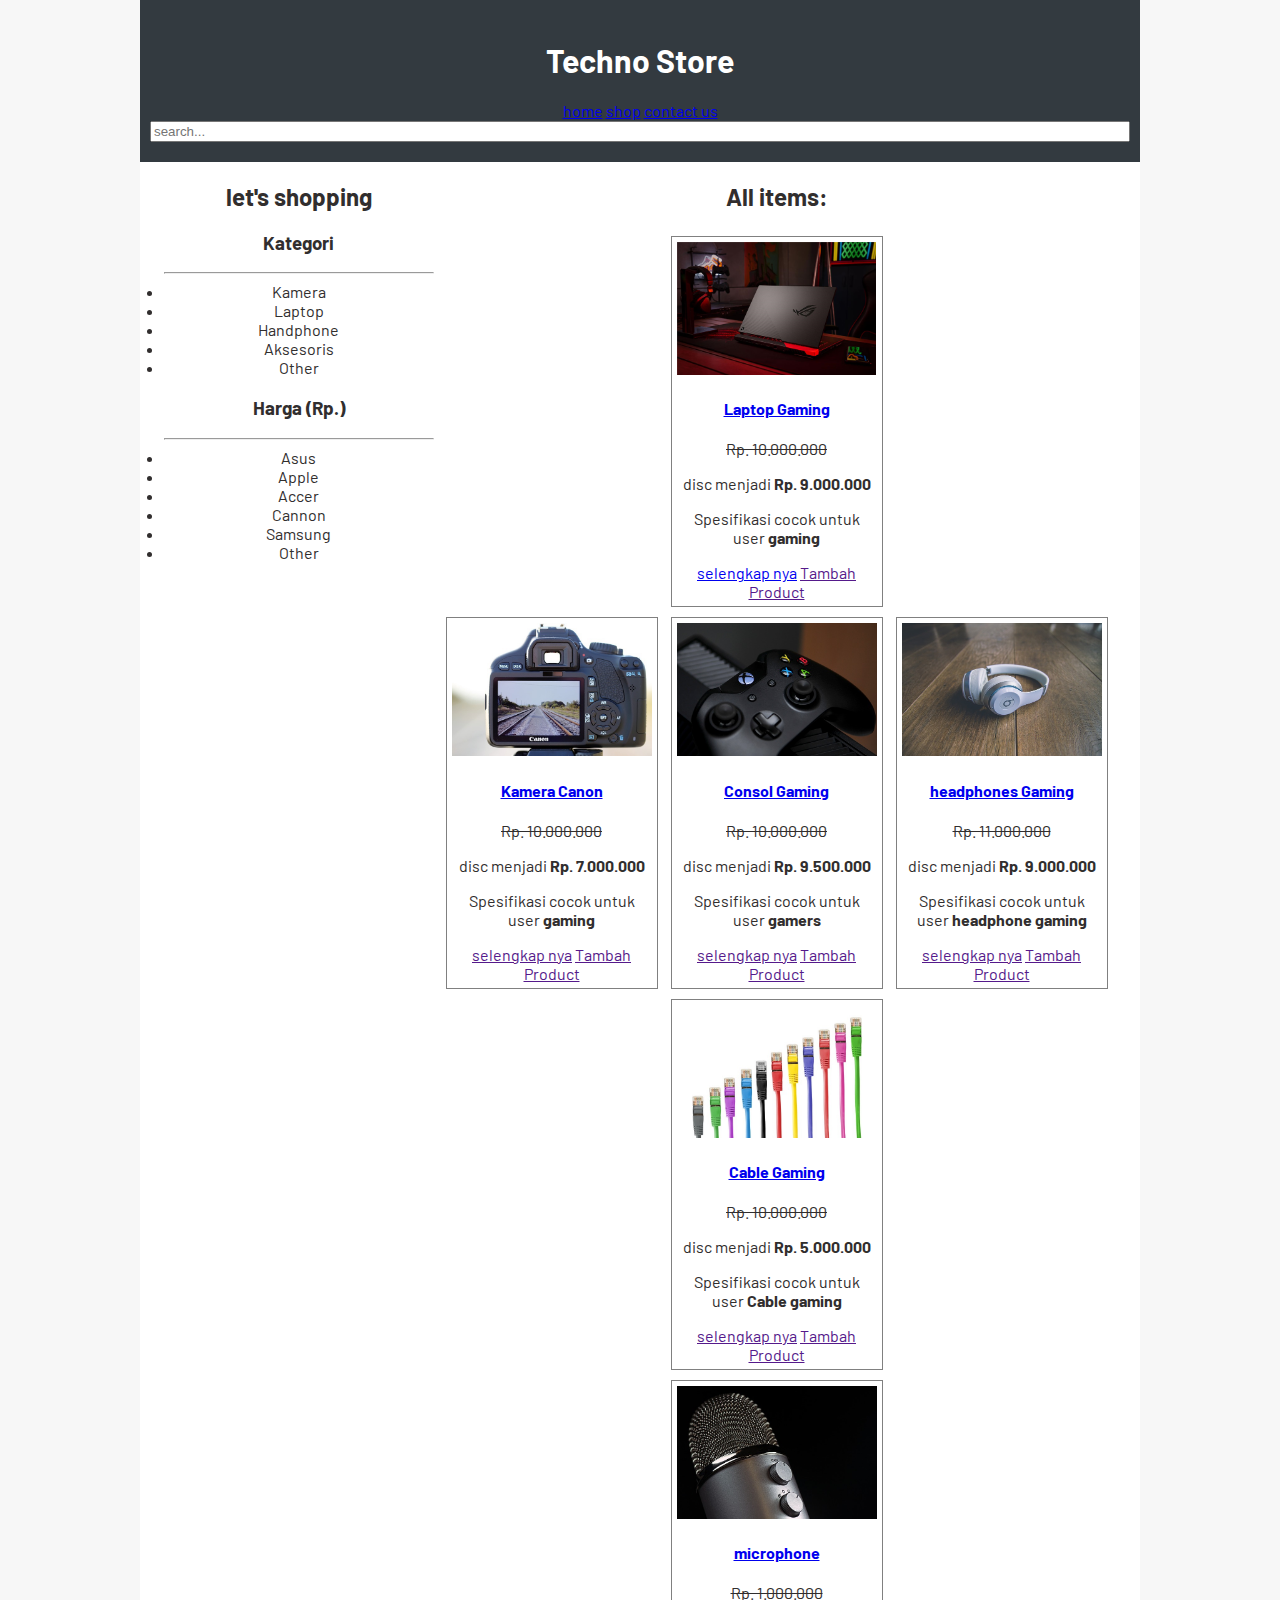
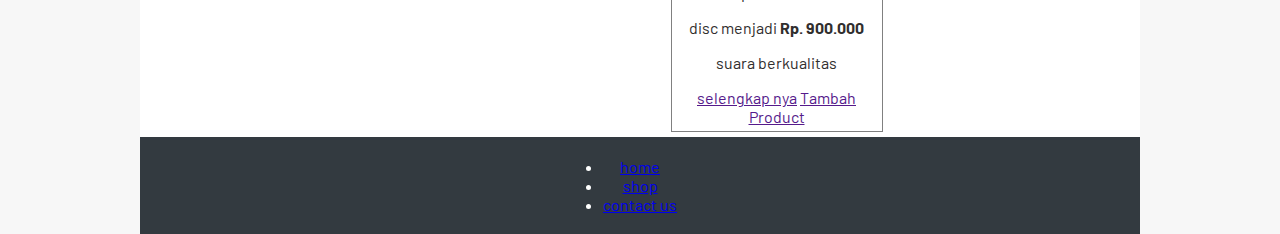
<file: day_3_projek_html/index.html>
<!DOCTYPE html>
<html lang="en">
  <head>
    <meta charset="UTF-8" />
    <meta name="viewport" content="width=device-width, initial-scale=1.0" />
    <title>Wins Store</title>
    <link rel="preconnect" href="https://fonts.googleapis.com" />
    <link rel="preconnect" href="https://fonts.gstatic.com" crossorigin />
    <link
      href="https://fonts.googleapis.com/css2?family=Barlow:wght@100&family=Poppins:ital,wght@1,800&display=swap"
      rel="stylesheet"
    />
    <link rel="stylesheet" href="style.css" />
  </head>
  <body>
    <!-- bikin navbar -->
    <header>
      <h1>Techno Store</h1>
      <nav>
        <ul>
          <li><a href="index.html">home</a></li>
          <li><a href="product-detail.html">shop</a></li>
          <li><a href="contact.html">contact us</a></li>
        </ul>
      </nav>
      <input type="search" placeholder="search..." />
    </header>

    <!-- bikin file di samping kiri atau kanan -->
    <aside>
      <h2>let's shopping</h2>
      <!-- menyeleksi kodingan -->
      <section>
        <h3>Kategori</h3>
        <hr />
        <ul>
          <li>Kamera</li>
          <li>Laptop</li>
          <li>Handphone</li>
          <li>Aksesoris</li>
          <li>Other</li>
        </ul>
      </section>
      <!-- akhir -->
      <section>
        <h3>Harga <span>(Rp.)</span></h3>
        <hr />
        <ul>
          <li>Asus</li>
          <li>Apple</li>
          <li>Accer</li>
          <li>Cannon</li>
          <li>Samsung</li>
          <li>Other</li>
        </ul>
      </section>
    </aside>

    <!-- konten -->
    <main>
      <h2>All items:</h2>
      <div class="product">
        <a href="product-detail.html">
          <img src="images/laptop.jpg" alt="laptop gaming" />
        </a>
        <h4><a href="product-detail.html">Laptop Gaming</a></h4>
        <p><del>Rp. 10.000.000</del></p>
        <p>disc menjadi <b>Rp. 9.000.000</b></p>
        <p>Spesifikasi cocok untuk user <b>gaming</b></p>
        <a href="product-detail.html">selengkap nya</a>
        <a href="">Tambah Product</a>
        <br />
      </div>
      <br />

      <div class="product">
        <a href="product-detail.html">
          <img src="images/camera.jpg" alt="kamera" />
        </a>
        <h4><a href="product-detail.html">Kamera Canon</a></h4>
        <p><del>Rp. 10.000.000</del></p>
        <p>disc menjadi <b>Rp. 7.000.000</b></p>
        <p>Spesifikasi cocok untuk user <b>gaming</b></p>
        <a href="">selengkap nya</a>
        <a href="">Tambah Product</a>
        <br />
      </div>

      <div class="product">
        <a href="product-detail.html">
          <img src="images/controller.jpg" alt="consol gaming" />
        </a>
        <h4><a href="product-detail.html">Consol Gaming</a></h4>
        <p><del>Rp. 10.000.000</del></p>
        <p>disc menjadi <b>Rp. 9.500.000</b></p>
        <p>Spesifikasi cocok untuk user <b>gamers</b></p>
        <a href="">selengkap nya</a>
        <a href="">Tambah Product</a>
      </div>

      <div class="product">
        <a href="product-detail.html">
          <img src="images/headphones.jpg" alt="headphones gaming" />
        </a>
        <h4><a href="product-detail.html">headphones Gaming</a></h4>
        <p><del>Rp. 11.000.000</del></p>
        <p>disc menjadi <b>Rp. 9.000.000</b></p>
        <p>Spesifikasi cocok untuk user <b>headphone gaming</b></p>
        <a href="">selengkap nya</a>
        <a href="">Tambah Product</a>
      </div>

      <div class="product">
        <a href="product-detail.html">
          <img src="images/cables.jpg" alt="cables gaming" />
        </a>
        <h4><a href="product-detail.html">Cable Gaming</a></h4>
        <p><del>Rp. 10.000.000</del></p>
        <p>disc menjadi <b>Rp. 5.000.000</b></p>
        <p>Spesifikasi cocok untuk user <b> Cable gaming</b></p>
        <a href="">selengkap nya</a>
        <a href="">Tambah Product</a>
      </div>
      <br />

      <div class="product">
        <a href="product-detail.html">
          <img src="images/microphone.jpg" alt="microphone" />
        </a>
        <h4><a href="product-detail.html">microphone</a></h4>
        <p><del>Rp. 1.000.000</del></p>
        <p>disc menjadi <b>Rp. 900.000</b></p>
        <p>suara berkualitas</p>
        <a href="">selengkap nya</a>
        <a href="">Tambah Product</a>
      </div>
    </main>
    <!-- akhir konten -->

    <!-- footer -->
    <footer>
      <nav>
        <ul>
          <li><a href="index.html">home</a></li>
          <li><a href="product-detail.html">shop</a></li>
          <li><a href="contact.html">contact us</a></li>
        </ul>
      </nav>
    </footer>
    <!-- akhir footer -->
  </body>
</html>
</file>
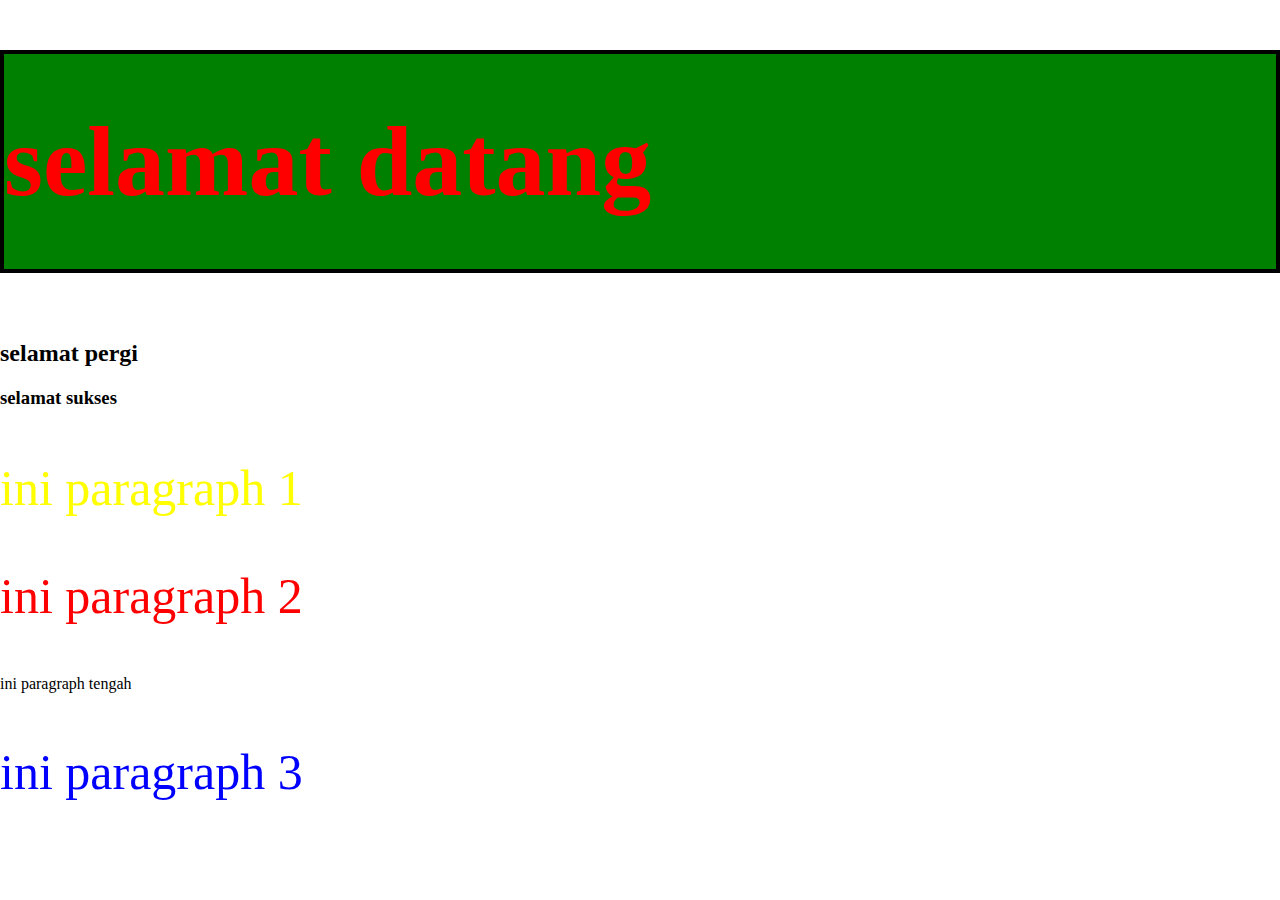
<file: day_4_css/index.html>
<!DOCTYPE html>
<html lang="en">
  <head>
    <meta charset="UTF-8" />
    <meta name="viewport" content="width=device-width, initial-scale=1.0" />
    <title>belajar css dasar</title>
    <!-- link css external -->
    <link rel="stylesheet" href="style.css" />
  </head>
  <body>
    <!-- inline css berfungsi untuk menyisipkan css langsung 
    <!-- inline css -->
    <!-- <h1 style="font-size: 20px; font-weight: bold">hallo world</h1>
    <p style="color: red; font-weight: bold">sedang belajar css</p>
    <p style="color: green; font-weight: bolder">ini contoh dari css inline</p> -->

    <div class="selamat">
      <h1 class="datang">selamat datang</h1>
      <h2 id="id-pergi">selamat pergi</h2>
      <h3 class="sukses">selamat sukses</h3>
    </div>

    <!-- belajar css selector -->
    <div class="container">
      <div class="box">
        <p class="paragraph1">ini paragraph 1</p>
      </div>
      <p class="paragraph-2 paragraph-4">ini paragraph 2</p>
      <p class="paragraph-tengah">ini paragraph tengah</p>
    </div>
    <p class="paragraph-3">ini paragraph 3</p>

    <!--akhir css selector  -->

    <!-- belajar css span -->

    <!-- akhir css span -->
  </body>
</html>
</file>
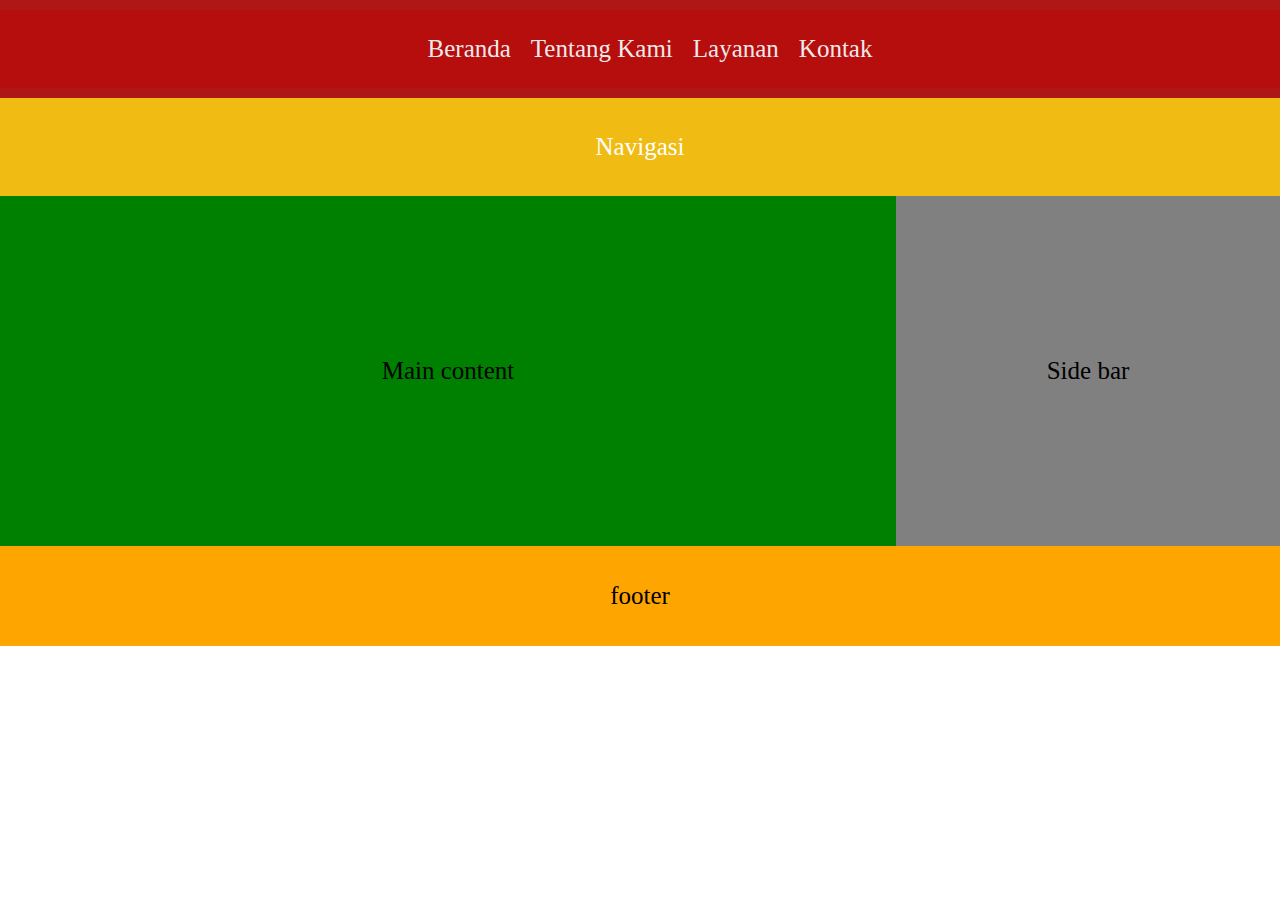
<file: day_2_Html/layouting.html>
<!DOCTYPE html>
<html lang="en">
  <head>
    <meta charset="UTF-8" />
    <meta name="viewport" content="width=device-width, initial-scale=1.0" />
    <title>membuat layout website</title>
    <link rel="stylesheet" href="style.css" />
  </head>
  <body>
    <div>
      <header class="header">
        <nav class="navbar">
          <ul>
            <li><a href="#">Beranda</a></li>
            <li><a href="#">Tentang Kami</a></li>
            <li><a href="#">Layanan</a></li>
            <li><a href="#">Kontak</a></li>
          </ul>
        </nav>
      </header>
      <nav class="navigasi">
        <p>Navigasi</p>
      </nav>
      <div style="display: flex">
        <main>
          <p>Main content</p>
        </main>
        <aside>
          <p>Side bar</p>
        </aside>
      </div>
      <footer>
        <p>footer</p>
      </footer>
    </div>
  </body>
</html>
</file>
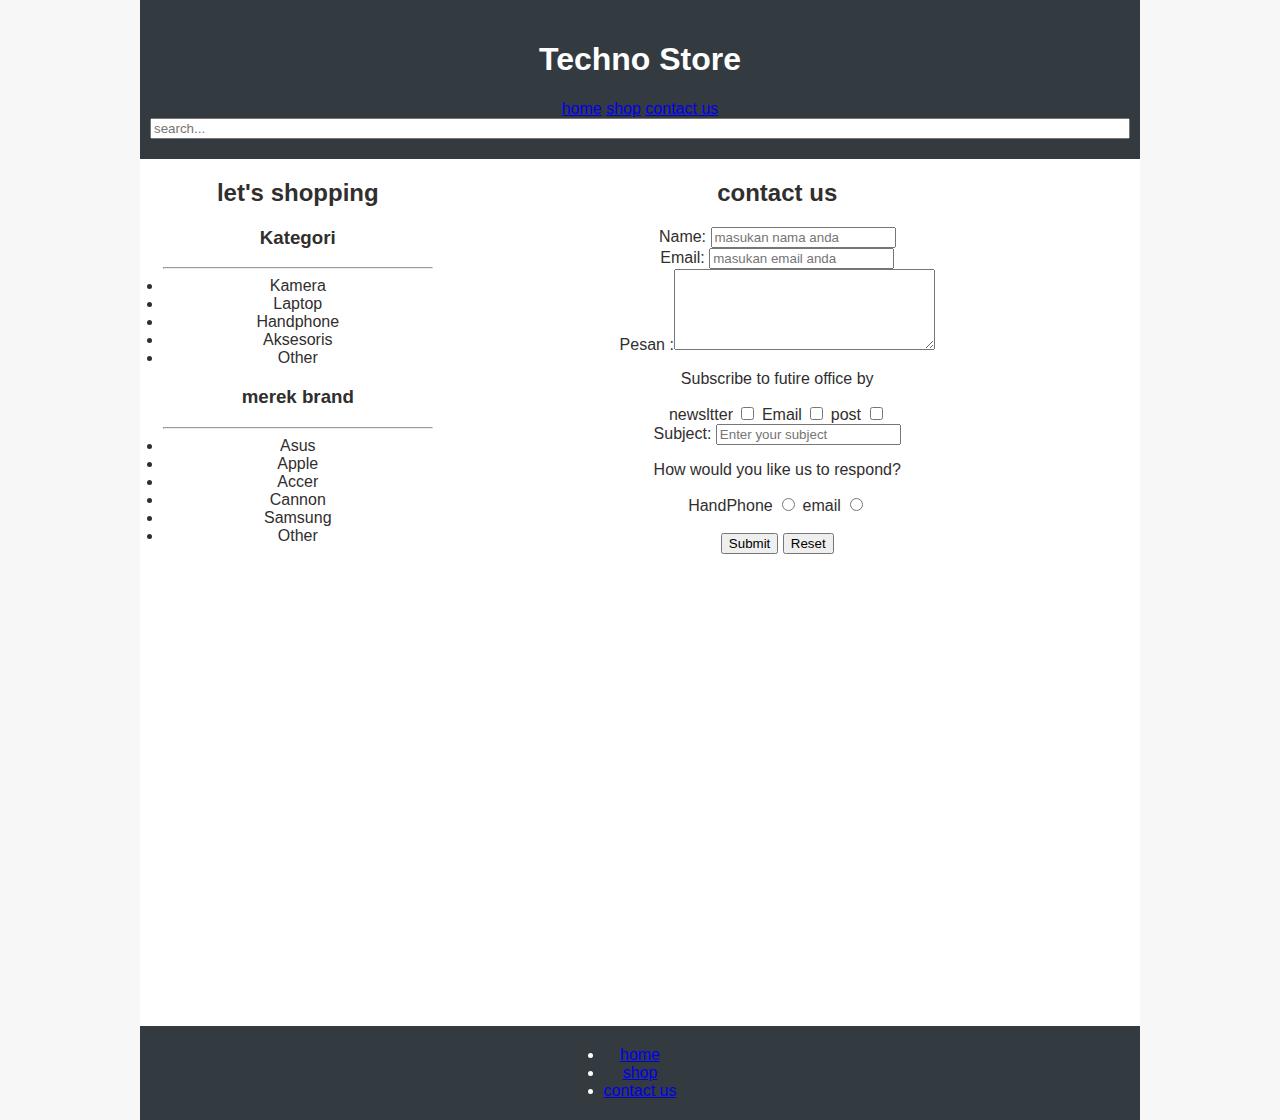
<file: day_3_projek_html/contact.html>
<!DOCTYPE html>
<html lang="en">
  <head>
    <meta charset="UTF-8" />
    <meta name="viewport" content="width=device-width, initial-scale=1.0" />
    <title>Wins Store : product-detail</title>
    <link rel="stylesheet" href="style.css" />
  </head>
  <body>
    <!-- bikin navbar -->
    <header>
      <h1>Techno Store</h1>
      <nav>
        <ul>
          <li><a href="index.html">home</a></li>
          <li><a href="product-detail.html">shop</a></li>
          <li><a href="contact.html">contact us</a></li>
        </ul>
      </nav>
      <input type="search" placeholder="search..." />
    </header>

    <!-- bikin file di samping kiri atau kanan -->
    <aside>
      <h2>let's shopping</h2>
      <!-- menyeleksi kodingan -->
      <section>
        <h3>Kategori</h3>
        <hr />
        <ul>
          <li>Kamera</li>
          <li>Laptop</li>
          <li>Handphone</li>
          <li>Aksesoris</li>
          <li>Other</li>
        </ul>
      </section>
      <!-- akhir -->
      <section>
        <h3>merek <span> brand</span></h3>
        <hr />
        <ul>
          <li>Asus</li>
          <li>Apple</li>
          <li>Accer</li>
          <li>Cannon</li>
          <li>Samsung</li>
          <li>Other</li>
        </ul>
      </section>
    </aside>

    <!-- konten -->
    <main>
      <h2>contact us</h2>

      <form>
        <div>Name: <input type="text" placeholder="masukan nama anda" /></div>
        <div>Email: <input type="text" placeholder="masukan email anda" /></div>
        <div>Pesan :<textarea cols="30" rows="5"></textarea></div>
        <div>
          <p>Subscribe to futire office by</p>
          <label for="newsltter">newsltter</label>
          <input
            type="checkbox"
            id="newsltter"
            name="subscribe"
            value="newsltter"
          />

          <label for="email">Email</label>
          <input type="checkbox" id="email" name="subscribe" value="email" />

          <label for="post">post</label>
          <input type="checkbox" id="post" name="subscribe" value="post" />
        </div>

        <!-- <div>
          <label for="subject">Subject:</label>
          <select id="subject">
            <option value="return">Returns</option>
            <option value="faulty_item">Faulty item</option>
            <option value="delivery">delivery info</option>
            <option value="order_tracking">tracking my order</option>
            <option value="advice">Advice</option>
            <option value="other">Others</option>
          </select>
        </div> -->

        <div>
          <label for="subject">Subject:</label>
          <input
            type="text"
            list="subjects"
            id="subject"
            placeholder="Enter your subject"
          />
          <datalist id="subjects">
            <option value="returns"></option>
            <option value="faulty_item"></option>
            <option value="delivery"></option>
            <option value="order_tracking"></option>
            <option value="advice"></option>
            <option value="others"></option>
          </datalist>
        </div>

        <div>
          <p>How would you like us to respond?</p>
          <label for="phoneResponse">HandPhone</label>
          <input
            type="radio"
            id="phoneResponse"
            name="response"
            value="phone"
          />
          <label for="emailResponse">email</label>
          <input
            type="radio"
            id="emailResponse"
            name="response"
            value="email "
          />
        </div>
        <br />
        <div>
          <input type="submit" />
          <input type="reset" />
        </div>
      </form>
      <br />

      <iframe
        src="https://www.google.com/maps/embed?pb=!1m14!1m12!1m3!1d15864.12458915045!2d107.0893801!3d-6.259627549999999!2m3!1f0!2f0!3f0!3m2!1i1024!2i768!4f13.1!5e0!3m2!1sen!2sid!4v1692257610743!5m2!1sen!2sid"
        width="600"
        height="450"
        style="border: 0"
        allowfullscreen=""
        loading="lazy"
        referrerpolicy="no-referrer-when-downgrade"
      ></iframe>
    </main>
    <!-- akhir konten -->

    <!-- footer -->
    <footer>
      <nav>
        <ul>
          <li><a href="index.html">home</a></li>
          <li><a href="product-detail.html">shop</a></li>
          <li><a href="contact.html">contact us</a></li>
        </ul>
      </nav>
    </footer>
    <!-- akhir footer -->
  </body>
</html>
</file>
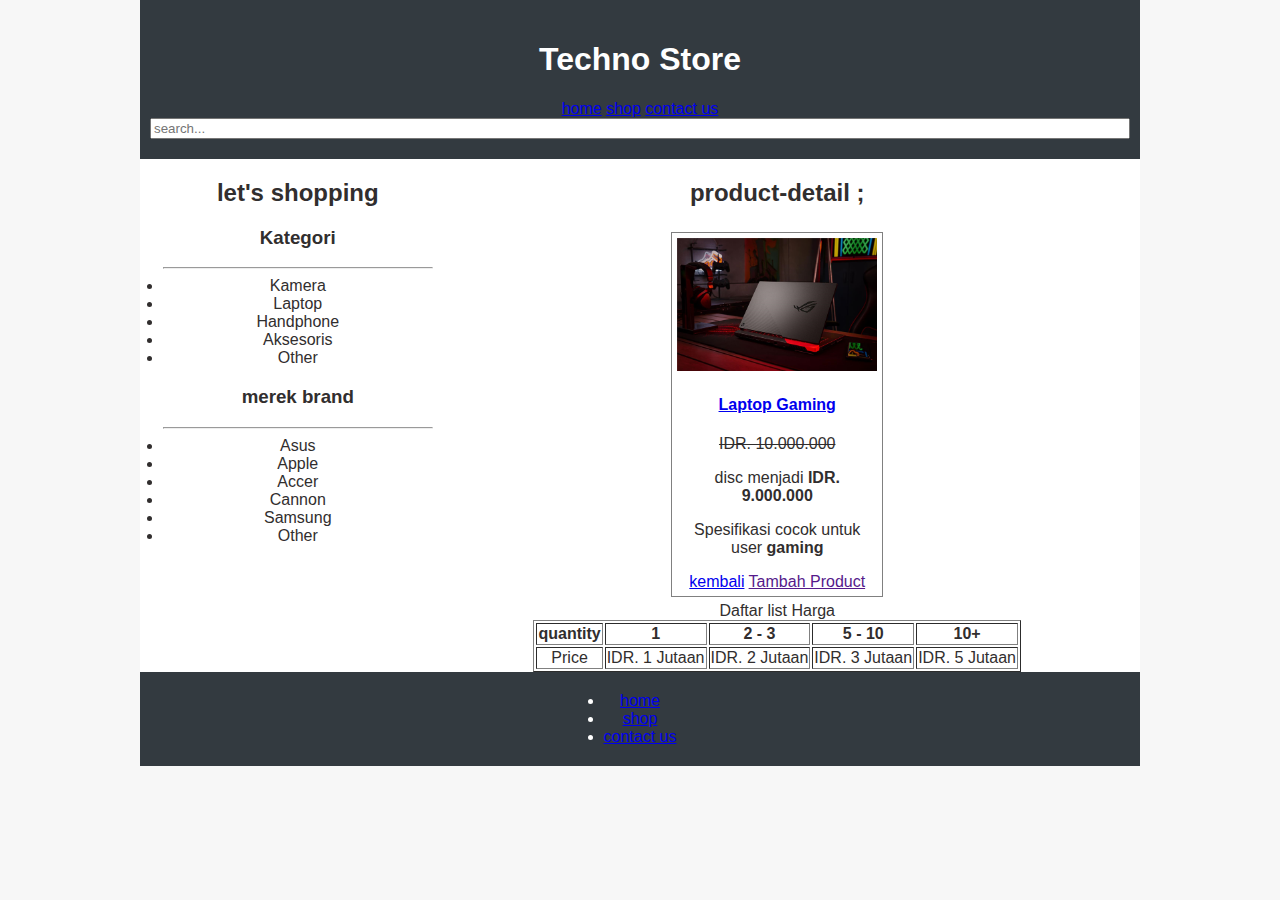
<file: day_3_projek_html/product-detail.html>
<!DOCTYPE html>
<html lang="en">
  <head>
    <meta charset="UTF-8" />
    <meta name="viewport" content="width=device-width, initial-scale=1.0" />
    <title>Wins Store : product-detail</title>
    <link rel="stylesheet" href="style.css" />
  </head>
  <body>
    <!-- bikin navbar -->
    <header>
      <h1>Techno Store</h1>
      <nav>
        <ul>
          <li><a href="index.html">home</a></li>
          <li><a href="product-detail.html">shop</a></li>
          <li><a href="contact.html">contact us</a></li>
        </ul>
      </nav>
      <input type="search" placeholder="search..." />
    </header>

    <!-- bikin file di samping kiri atau kanan -->
    <aside>
      <h2>let's shopping</h2>
      <!-- menyeleksi kodingan -->
      <section>
        <h3>Kategori</h3>
        <hr />
        <ul>
          <li>Kamera</li>
          <li>Laptop</li>
          <li>Handphone</li>
          <li>Aksesoris</li>
          <li>Other</li>
        </ul>
      </section>
      <!-- akhir -->
      <section>
        <h3>merek <span> brand</span></h3>
        <hr />
        <ul>
          <li>Asus</li>
          <li>Apple</li>
          <li>Accer</li>
          <li>Cannon</li>
          <li>Samsung</li>
          <li>Other</li>
        </ul>
      </section>
    </aside>

    <!-- konten -->
    <main>
      <h2>product-detail ;</h2>
      <div class="product">
        <a href="product-detail.html">
          <img src="images/laptop.jpg" alt="laptop gaming" />
        </a>
        <h4><a href="product-detail.html">Laptop Gaming</a></h4>
        <p><del>IDR. 10.000.000</del></p>
        <p>disc menjadi <b>IDR. 9.000.000</b></p>
        <p>Spesifikasi cocok untuk user <b>gaming</b></p>
        <p></p>
        <a href="index.html">kembali</a>
        <a href="">Tambah Product</a>
        <br />
      </div>

      <table border="1" align="center">
        <caption>
          Daftar list Harga
        </caption>
        <thead>
          <tr>
            <th>quantity</th>
            <th>1</th>
            <th>2 - 3</th>
            <th>5 - 10</th>
            <th>10+</th>
          </tr>
        </thead>
        <tbody>
          <tr>
            <td>Price</td>
            <td>IDR. 1 Jutaan</td>
            <td>IDR. 2 Jutaan</td>
            <td>IDR. 3 Jutaan</td>
            <td>IDR. 5 Jutaan</td>
          </tr>
        </tbody>
      </table>
    </main>
    <!-- akhir konten -->

    <!-- footer -->
    <footer>
      <nav>
        <ul>
          <li><a href="index.html">home</a></li>
          <li><a href="product-detail.html">shop</a></li>
          <li><a href="contact.html">contact us</a></li>
        </ul>
      </nav>
    </footer>
    <!-- akhir footer -->
  </body>
</html>
</file>
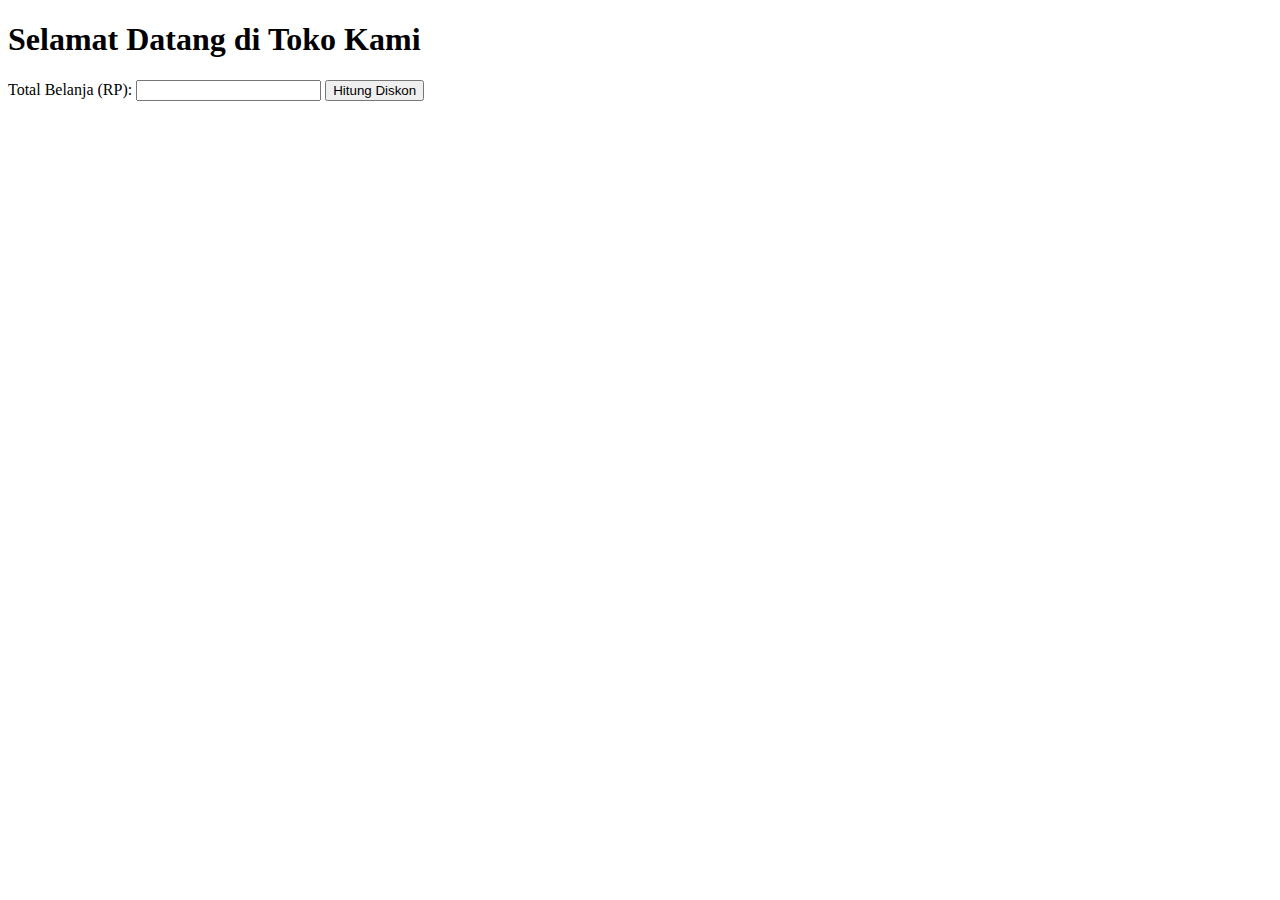
<file: day_7_js/switch-case.html>
<!DOCTYPE html>
<html lang="en">
<head>
    <meta charset="UTF-8">
    <meta name="viewport" content="width=device-width, initial-scale=1.0">
    <title>Studi Kasus E-Commerce</title>
</head>
<body>
    <h1>Selamat Datang di Toko Kami</h1>

    <!-- Jumlah total belanja -->
    <label for="totalBelanja">Total Belanja (RP): </label>
    <input type="number" id="totalBelanja" min="0">

    <!-- Tombol untuk menghitung diskon -->
    <button onclick="hitungDiskon()">Hitung Diskon</button>

    <!-- Output hasil diskon -->
    <p id="hasilDiskon"></p>

    <script>
        function hitungDiskon() {
            // Ambil nilai total belanja dari input
            var totalBelanja = parseFloat(document.getElementById("totalBelanja").value);

            // Inisialisasi variabel untuk menyimpan jenis diskon
            var jenisDiskon;

            // Menggunakan switch case untuk menentukan jenis diskon berdasarkan total belanja
            switch (true) {
                case (totalBelanja >= 5000):
                    jenisDiskon = "Diskon 20%";
                    break;
                case (totalBelanja >= 3000):
                    jenisDiskon = "Diskon 15%";
                    break;
                case (totalBelanja >= 1000):
                    jenisDiskon = "Diskon 10%";
                    break;
                default:
                    jenisDiskon = "Tidak ada diskon";
                    break;
            }

            // Menampilkan hasil diskon pada elemen dengan id "hasilDiskon"
            document.getElementById("hasilDiskon").innerText = "Jenis Diskon: " + jenisDiskon;
        }
    </script>
</body>
</html>
</file>
<file: day_3_projek_html/style.css>
html {
  background: #f7f7f7;
}

body {
  font-family: "Barlow", sans-serif;
  background: white;
  max-width: 1000px;
  margin: auto;
  color: rgb(49, 46, 46);
  text-align: center;
}

header,
footer {
  background-color: #333a40;
  color: white;
  padding: 20px 10px;
}

input[type="search"] {
  width: 100%;
}

ul {
  margin: 0;
  padding: 0;
}

header li {
  display: inline;
}

header h1,
nav {
  display: inline-block;
}

header h1 {
  width: 100%;
}

main {
  width: 680px;
  display: inline-block;
}
aside {
  width: 270px;
  /* dispay:inline blok berfungsi buat mensejajarkan  */
  display: inline-block;
  vertical-align: top;
}

.product {
  border: 1px solid grey;
  width: 200px;
  margin: 5px;
  padding: 5px;
  display: inline-block;
}

img {
  max-width: 100%;
}
</file>
<file: day_4_css/style.css>
body {
  padding: 0%;
  margin: 0%;
}

h1 {
  font-size: 100px;
  color: red;
  background-color: green;
  margin-top: 50px;
  padding-top: 50px;
  padding-bottom: 50px;
  border: 4px solid black;
}

/* css selector */
.paragraph-1,
.paragraph-3 {
  font-size: 50px;
  color: blue;
}
.paragraph-2.paragraph-4 {
  font-size: 50px;
  color: red;
}

.box .paragraph1 {
  font-size: 50px;
  color: yellow;
}

/* akhir css selector */

/* css span */

/* akhir css span */
</file>
<file: day_2_Html/style.css>
/* bintang(*) berfungsi untuk menyeleksi semua */
* {
  font-size: 25px;
}
body {
  margin: 0;
  padding: 0;
}
/* Header Styling */
.header {
  background-color: #af1616;
  color: white;
  padding: 10px 0;
  display: flex;
  justify-content: space-between;
  align-items: center;
}

.navbar ul {
  list-style: none;
  display: flex;
  justify-content: center;
  align-items: center;
  margin-right: 20px;
}

.navbar ul li {
  margin: 0 10px;
}

.navbar ul li a {
  color: rgb(238, 234, 234);
  text-decoration: none;
  transition: color 0.3s ease;
}

.navbar ul li a:hover {
  color: rgb(199, 30, 18);
}

.navbar {
  width: 100%;
  height: 75%;
  background: rgb(182, 13, 13);
}
/* akhir header */

/* navigasi */
.navigasi {
  background-color: #f0bc13;
  color: white;
  padding: 10px 0;
  display: flex;
  justify-content: center;
  align-items: center;
}
/* .menu {
  width: 100%;
  height: 75%;
  background: rgb(229, 255, 0);

  display: flex;
  justify-content: center;
  align-items: center;
} */
main {
  width: 70%;
  height: 350px;
  background: green;

  display: flex;
  justify-content: center;
  align-items: center;
}
aside {
  width: 30%;
  height: 350px;
  background: grey;

  display: flex;
  justify-content: center;
  align-items: center;
}
footer {
  width: 100%;
  height: 100px;
  background: orange;

  display: flex;
  justify-content: center;
  align-items: center;
}
</file>
